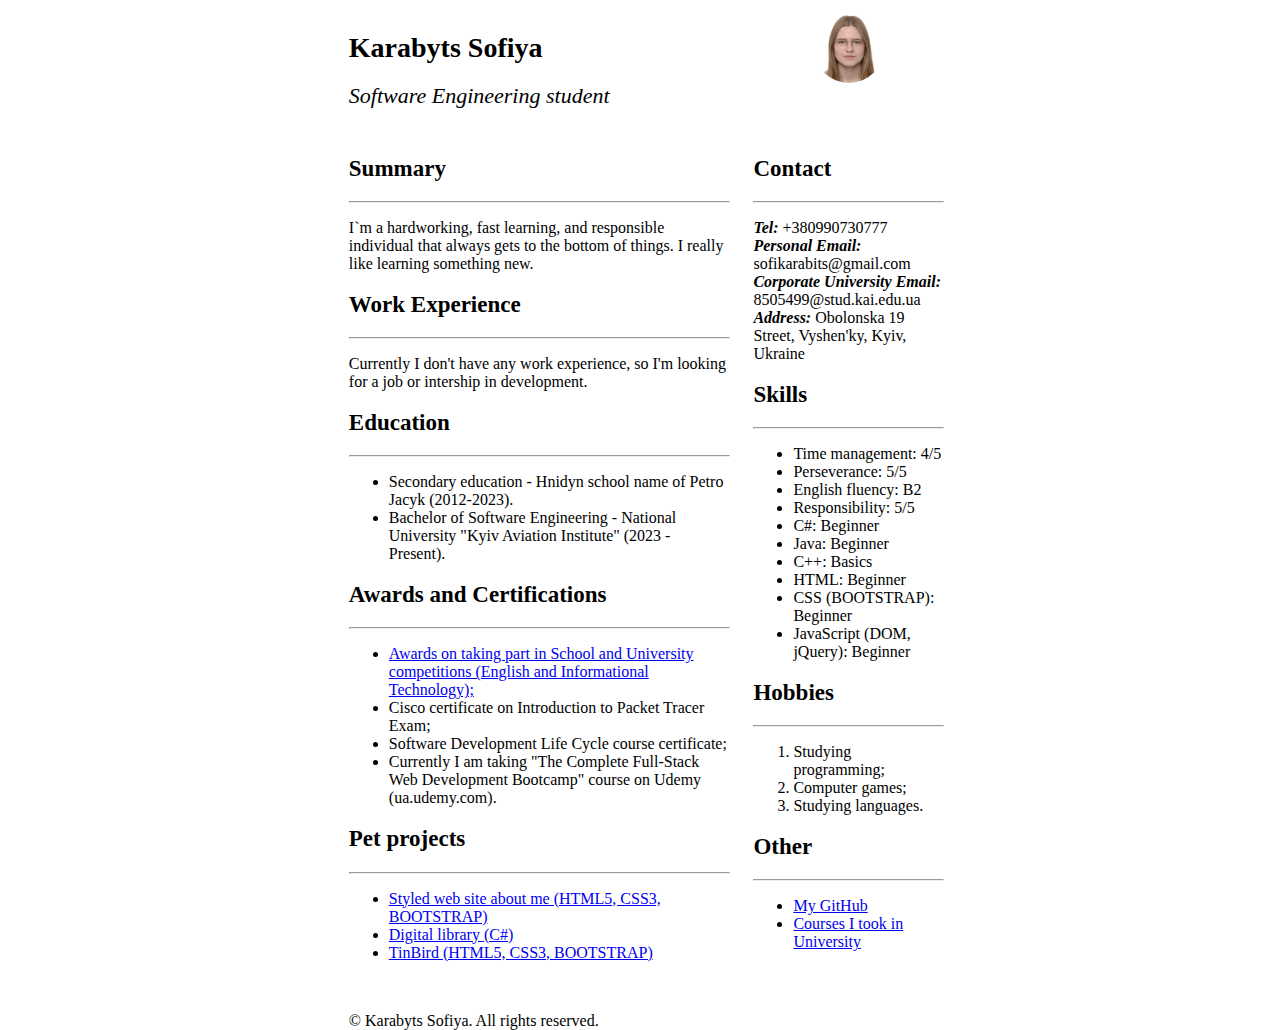
<file: index.html>
<!DOCTYPE html>
<html lang="en, ukrainian">

<head>
    <meta charset="UTF-8">
    <meta name="viewport" content="width=device-width, initial-scale=1.0">
    <title>My Resume</title>
    <link rel="stylesheet" href="./styles.css"/>
</head>

<body class="index-body">
    <div class="body">
    <div id="name">
        <div>
    <h1>Karabyts Sofiya</h1>
    <h2 class="status">Software Engineering student</h2></div>
    <img class="profile-picture" src="./images/pfp.jpg"/>
    </div>

    <div class="main-part">
        <div class="first part">
    <div id="summary" class="first-part-margin">
    <h2>Summary</h2>
    <hr />
    <p>I`m a hardworking, fast learning,  and responsible individual that always gets to the bottom of things. I really like learning
        something new.</p>
    </div>

    <div id="workExperience" class="first-part-margin">
    <h2>Work Experience</h2>
    <hr/>
    <p>Currently I don't have any work experience, so I'm looking for a job or intership in development.</p>
    </div>

<div id="education" class="first-part-margin">
    <h2>Education</h2>
    <hr/>
    <ul>
        <li>Secondary education - Hnidyn school name of Petro Jacyk (2012-2023).</li>
        <li>Bachelor of Software Engineering - National University "Kyiv Aviation Institute" (2023 - Present).</li>
    </ul>
    </div>

    <div id="awards" class="first-part-margin">
    <h2>Awards and Certifications</h2>
    <hr/>
    <ul>
        <li><a href="./awards.html">Awards on taking part in School and University competitions (English and Informational Technology);</a></li>
        <li>Cisco certificate on Introduction to Packet Tracer Exam;
        </li>
        <li>Software Development Life Cycle course certificate;
        </li>
        <li>Currently I am taking "The Complete Full-Stack Web Development Bootcamp" course on Udemy (ua.udemy.com). 
        </li>
    </ul>
    </div>

    <div>
        <h2>Pet projects</h2>
        <hr/>
        <ul>
            <li><a href="https://bananadigest.github.io/CapstoneProject2/">Styled web site about me (HTML5, CSS3, BOOTSTRAP)</a></li>
            <li><a href="https://bananadigest.github.io/CapstoneProject2/DigitalLibrary.html">Digital library (C#)</a></li>
            <li><a href="https://bananadigest.github.io/TinBird/">TinBird (HTML5, CSS3, BOOTSTRAP)</a></li>
        </ul>
    </div>
</div>

<div class="second part">
<div id="contact">
    <h2>Contact</h2>
    <hr/>
<p><i>Tel:</i> +380990730777<br/>
    <i>Personal Email:</i> sofikarabits@gmail.com<br/>
    <i>Corporate University Email:</i> 8505499@stud.kai.edu.ua<br/>
    <i>Address:</i>
  Obolonska 19 Street, 
  Vyshen'ky, 
  Kyiv, Ukraine
</p></div>

<div id="skills">
    <h2>Skills</h2>
    <hr/>
    <ul>
        <li>Time management: 4/5</li>
        <li>Perseverance: 5/5</li>
        <li>English fluency: B2</li>
        <li>Responsibility: 5/5</li>
        <li>C#: Beginner</li>
        <li>Java: Beginner</li>
        <li>C++: Basics</li>
        <li>HTML: Beginner</li>
        <li>CSS (BOOTSTRAP): Beginner </li>
        <li>JavaScript (DOM, jQuery): Beginner </li>
    </ul>
</div>

    <div id="hobbies">
        <h2>Hobbies</h2>
        <hr/>
        <ol>
        <li>Studying programming;</li>
        <li>Computer games;</li>
        <li>Studying languages.</li>
    </ol>
    </div>

    <div id="other">
    <h2>Other</h2>
    <hr/>
    <ul>
        <li><a href="https://github.com/BananaDigest">My GitHub</a></li>
        <li><a href="./experience.html">Courses I took in University</a></li>
    </ul>
    </div>

    </div>
    <footer>© Karabyts Sofiya. All rights reserved.</footer>
    </div>
    </div>
    
</body>

</html>
</file>
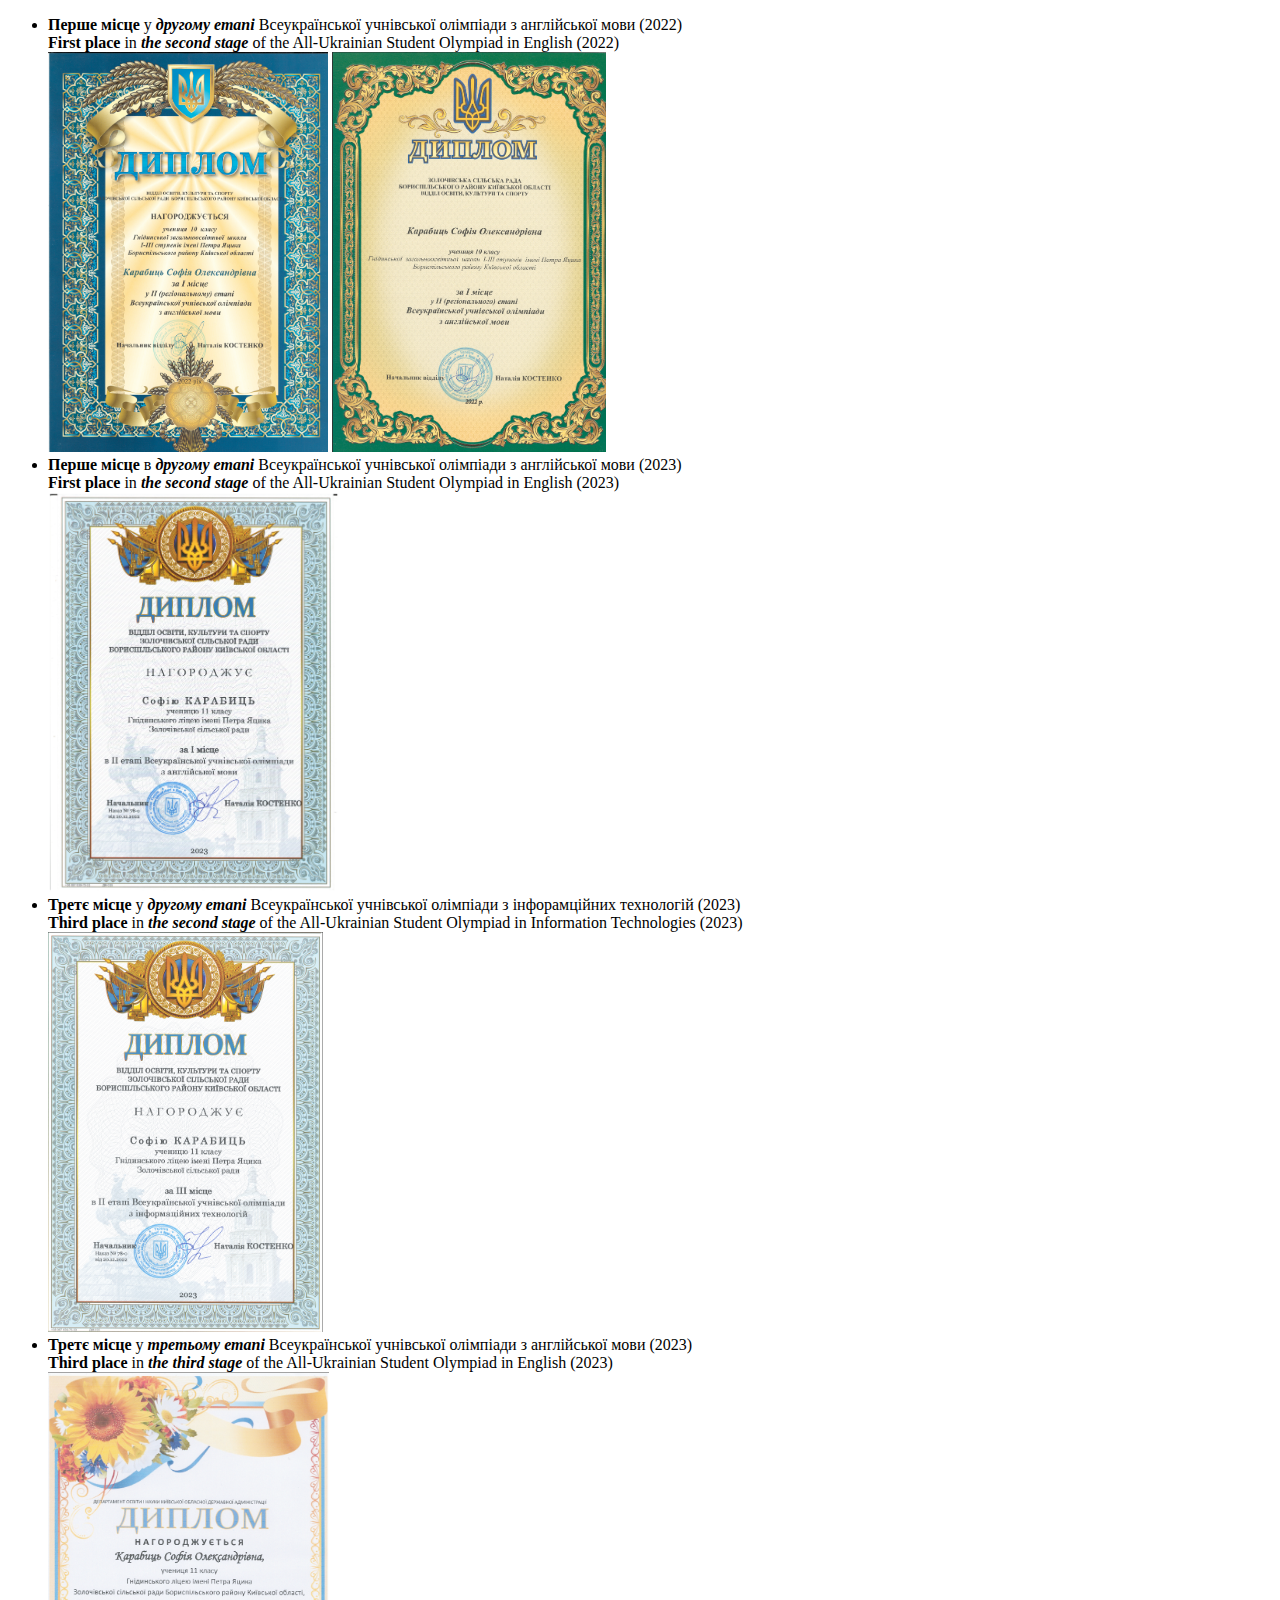
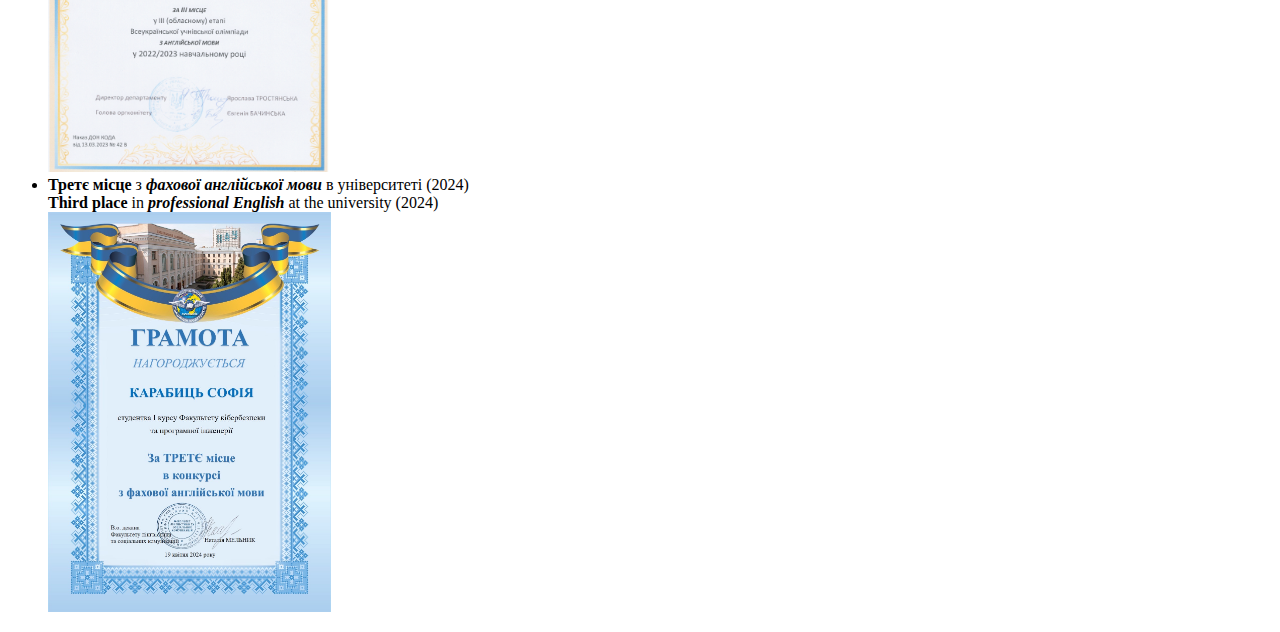
<file: awards.html>
<!DOCTYPE html>
<html lang="en">
<head>
    <meta charset="UTF-8">
    <meta name="viewport" content="width=device-width, initial-scale=1.0">
    <title>Awards</title>
    <link rel="stylesheet" href="./styles.css"/>
</head>
<body>
    <ul>
        <li><b class="keywords">Перше місце</b> у <i>другому етапі</i> Всеукраїнської учнівської олімпіади з англійської мови (2022)<br />
            <b class="keyword">First place</b> in <i>the second stage</i> of the All-Ukrainian Student Olympiad in English (2022)<br />
            <img class="inline-img" src="./images/1_place_2022.png" height="400"
                alt="two images of an award for the first place in the second stage of the All-Ukrainian Student Olympiad in English 2022" />
            <img class="inline-img" src="./images/1_place_2022_2.png" height="400" />
        </li>
        <li><b class="keywords">Перше місце</b> в <i>другому етапі</i> Всеукраїнської учнівської олімпіади з англійської мови (2023) <br />
            <b class="keyword">First place</b> in <i>the second stage</i> of the All-Ukrainian Student Olympiad in English (2023)<br />
            <img class="block-img" src="./images/IMG_0005.jpg" height="400"
                alt="image of an award for the first place in the second stage of the All-Ukrainian Student Olympiad in English 2023" />
        </li>
        <li><b class="keywords">Третє місце</b> у <i>другому етапі</i> Всеукраїнської учнівської олімпіади з інфорамційних технологій (2023)<br />
            <b class="keyword">Third place</b> in <i>the second stage</i> of the All-Ukrainian Student Olympiad in Information Technologies
            (2023)<br />
            <img class="block-img" src="./images/3_place_it.png" height="400"
                alt="image of an award for the third place in the second stage of the All-Ukrainian Student Olympiad in Information Technologies 2023" />
        </li>
        <li><b class="keywords">Третє місце</b> у <i>третьому етапі</i> Всеукраїнської учнівської олімпіади з англійської мови (2023)<br />
            <b class="keyword">Third place</b> in <i>the third stage</i> of the All-Ukrainian Student Olympiad in English (2023)<br />
            <img class="block-img" src="./images/3_place_3_level.png" height="400"
                alt="image of an award for the third place in the third stage of the All-Ukrainian Student Olympiad in English 2023" />
        </li>
        <li><b class="keyword">Третє місце </b>з <i>фахової англійської мови</i> в університеті (2024)<br/>
        <b class="keyword">Third place </b>in <i>professional English</i> at the university (2024)<br/>
    <img class="block-img" src="./images/IMG_7608.jpg" height="400" alt="image of an award for the Third place in professional English at the university 2024"/></li>
    </ul>
</body>
</html>
</file>
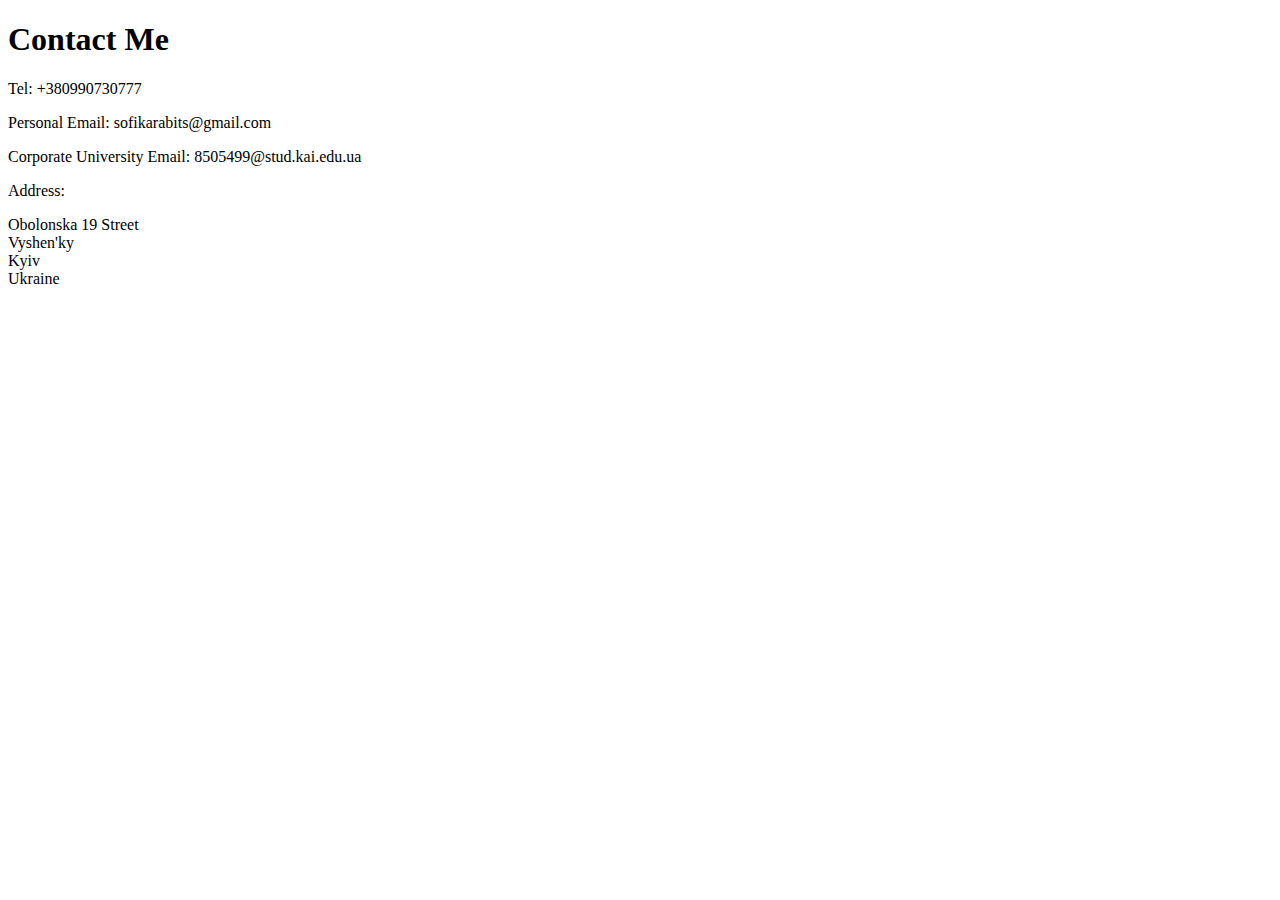
<file: contact.html>
<!DOCTYPE html>
<html lang="en">
<head>
  <meta charset="UTF-8">
  <meta name="viewport" content="width=device-width, initial-scale=1.0">
  <title>Contact Information</title>
</head>
<body>
  <h1>Contact Me</h1>
<p>Tel: +380990730777</p>
<p>Personal Email: sofikarabits@gmail.com</p>
<p>Corporate University Email: 8505499@stud.kai.edu.ua</p>
<p>Address:</p>
<p>
  Obolonska 19 Street<br />
  Vyshen'ky<br />
  Kyiv<br />
  Ukraine<br />
</p>
</body>
</html>
</file>
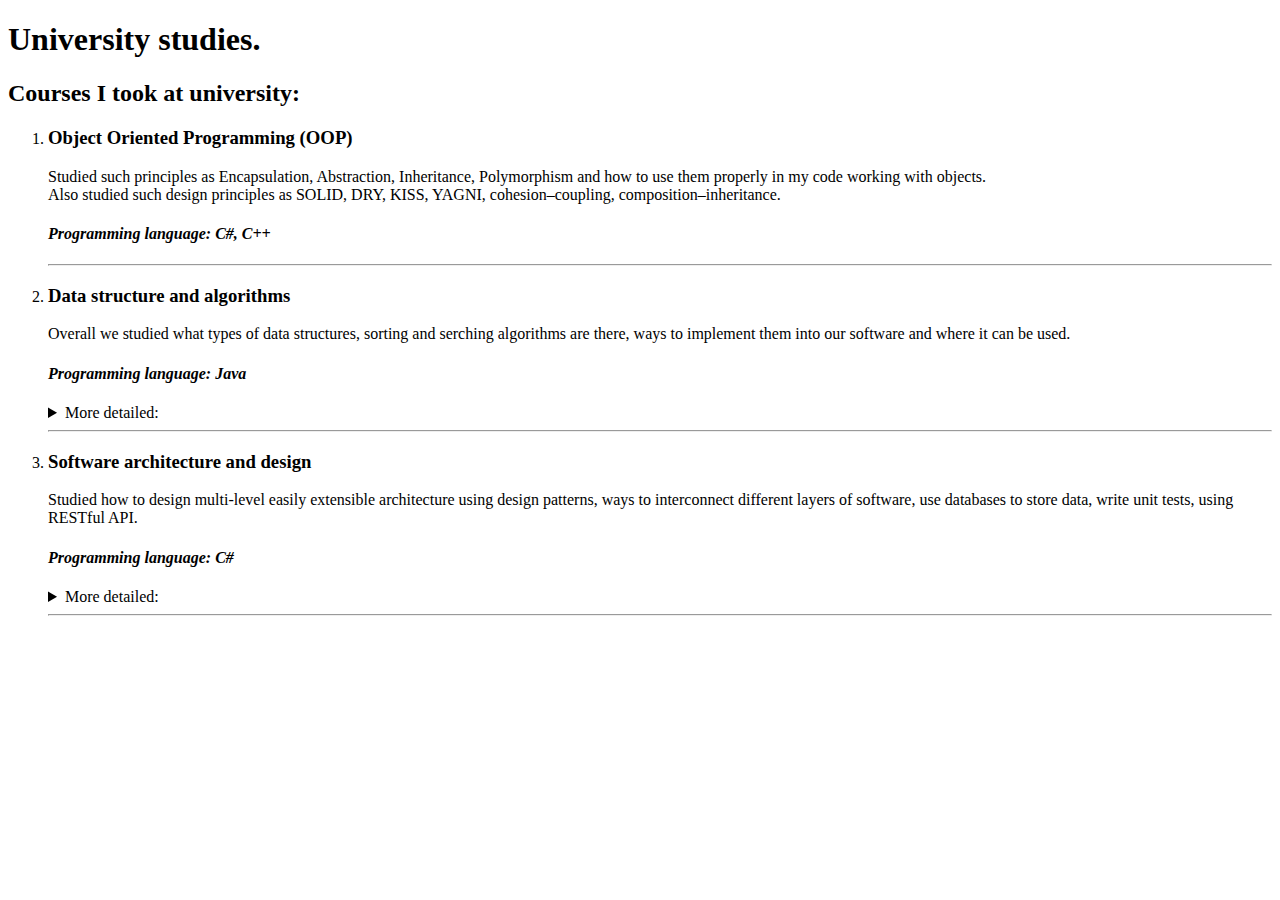
<file: experience.html>
<!DOCTYPE html>
<html lang="en">
<head>
    <meta charset="UTF-8">
    <meta name="viewport" content="width=device-width, initial-scale=1.0">
    <title>University courses</title>
</head>

<body>
    <h1>University studies.</h1>
    <h2>Courses I took at university:</h2>
    <ol>
        <!-- Object Oriented Programming (OOP) -->
        <li><h3>Object Oriented Programming (OOP)</h3>
    <p>Studied such principles as 
        Encapsulation, Abstraction, Inheritance, Polymorphism 
        and how to use them properly in my code working with objects. <br/>
        Also studied such design principles as SOLID, DRY, KISS, YAGNI, cohesion–coupling, composition–inheritance.  </p>
        <h4><i>Programming language: C#, C++</i></h4>
    <hr/>
</li>
<!-- Data structure and algorithms -->
<li><h3>Data structure and algorithms</h3>
    <p>Overall we studied what types of data structures, 
        sorting and serching algorithms are there, ways to implement them into our software and where it can be used. 
         </p>
         <h4><i>Programming language: Java</i></h4>
         <details><summary>More detailed:</summary>
    <ul>
        <li><details><summary>linear data structures:</summary> 
            <ul>
            <li><details><summary>Array:</summary>
                <ul>
                    <li>What types of arrays are there (static/dynamic) and how to implementthem into Software</li>
                    <li>Operations: insertion, deletion, search etc.</li>
                </ul></details>
            </li>
            <li><details><summary> Stack:</summary>
                <ul>
                    <li>LIFO (Last-In-First-Out) principle</li>
                    <li>Operations: push(), pop(), peek()</li>
                    <li>Implementations: using arrays (fixed/dynamic), linked lists</li>
                </ul>
                </details>
            </li>
            <li><details><summary>Queue:</summary>
                <ul>
                    <li>FIFO (First-In-First-Out) principle</li>
                    <li>Operations: enqueue(), dequeue(), front()</li>
                    <li>Implementations: Arrays (with circular buffers to avoid waste), Linked lists</li>
                    <li>Priority Queues.</li>
                </ul>
                </details>
            </li>
            <li><details><summary>Linked List:</summary>
                <ul>
                    <li>Singly Linked List</li>
                    <li>Doubly Linked List</li>
                    <li>Memory Allocation</li>
                </ul></details>
            </li>
            <li><details><summary>Hash Tables:</summary>
                <ul>
                    <li>Hash Functions</li>
                    <li>Collision Resolution:
                        <ul>
                            <li>Separate Chaining: linked lists to store collisions in the same bucket</li>
                            <li>Open Addressing: Finds next empty slot (linear/quadratic probing, double hashing)</li>
                        </ul>
                    </li>
                </ul></details>
            </li></details>
        </li>
        <li><details><summary>non-linear data structures:</summary>
            <ul>
                <li><details><summary>Trees</summary>
                    <ul><li>Basic Binary Trees </li>
                <li>Binary Search Tree</li>
                <li>Balanced Trees (AVL/Red-Black)</li>
                <li>Depth-First Search (DFS) (pre-order, in-order, post-order)</li>
                <li>Breadth-First Search (BFS)</li></details>
                <li>Graph</li>
                </li>
            </ul>
        </li>
        <li><details><summary>algorithms with different difficulty:</summary>
            <ul>
                <li>O(n²) (Bubble Sort, Selection Sort, Insertion Sort)</li>
                <li>O(n log n) (Merge Sort, Quick Sort, Heap Sort)</li>
                <li>Other complexities (Counting Sort, Radix Sort)</li>
            </ul>
            </details>
        </li>
        <li>Methods of algorithms analysis</li>
        <li>Mathematical algorithms</li>
        <li>Identification algorithms (regex, finite-state machine)</li>
        <li>Combinatorial algorithms</li>
    </ul></details>
    <hr/>
</li>
    <li>
        <!-- Software architecture and design -->
        <h3>Software architecture and design</h3>
        <p>Studied how to design multi-level easily extensible architecture using design patterns, 
            ways to interconnect different layers of software, 
            use databases to store data, 
            write unit tests, 
            using RESTful API.
            <br/>
        </p>
        <h4><i>Programming language: C#</i></h4>
        <details>
                <summary>More detailed:</summary>
                <ul>
                    <!-- Dal -->
                    <li><details><summary>Data access layer (DAL)</summary>
                        <ul>
                            <li>Entity Framework code first</li>
                            <li>Migrations</li>
                            <li>Unit of work (UoW)</li>
                            <li>Repository, Generic Repository </li>
                            <li>Eager and lazy loading, Asynchronous Queries</li>
                            <li>Entity relationships (1:1, 1:М, М:N)</li>
                            <li><details><summary>Data bases we used</summary>
                        <ul>
                            <li>SQLite</li>
                            <li>SQL Server</li>
                        </ul>
                    </details></li>
                        </ul>
                    </details>
                    </li>
                    <!-- Bll -->
                    <li><details><summary>Business Logic Layer (BLL)</summary>
                        <ul>
                            <li><details>
                            <summary>Design patterns</summary>
                            <ul>
                                <li>Creational</li>
                                <li>Behavioral (Observer with embedded classes in C#)</li>
                                <li>Structural</li>
                            </ul>
                            </details>
                            </li>
                            <li>Service Classes</li>
                            <li>DTO (Data Transfer Objects)</li>
                            <li>Automapping</li>
                            <li>CQRS (Command Query Responsibility Segregation)</li>
                            <li>Dependency Injection (DI) (Autofac, Ninject)</li>
                        </ul>
                        </details>
                    </li>
                    <!--User Interface (UI, API)-->
                    <li><details><summary>User Interface (UI, API)</summary>
                        <ul>
                            <li>ASP.NET Core</li>
                            <li>Swagger</li>
                            <li>JWT</li>
                            <li>MVC (Model-View-Controller)</li>
                            <li>RESTful API</li>
                            <li>Combining RESTful API with Winforms and Web Applications</li>
                        </ul>
                    </details>
                    </li>
                    <!-- Tests -->
                    <li><details><summary>Tests</summary>
                        <ul>
                            <li>NUnit, XUnit</li>
                            <li>AAA principle</li>
                            <li>Mock (moq), stub</li>
                            <li>Auto Fixture, NSubstitute</li>
                            <li>In‑Memory</li>
                        </ul></details>
                    </li>
                        </ul>
                    </li>
                </ul>
            </details>
            <hr/>
    </li>
    </ol>
</body>
</html>
</file>
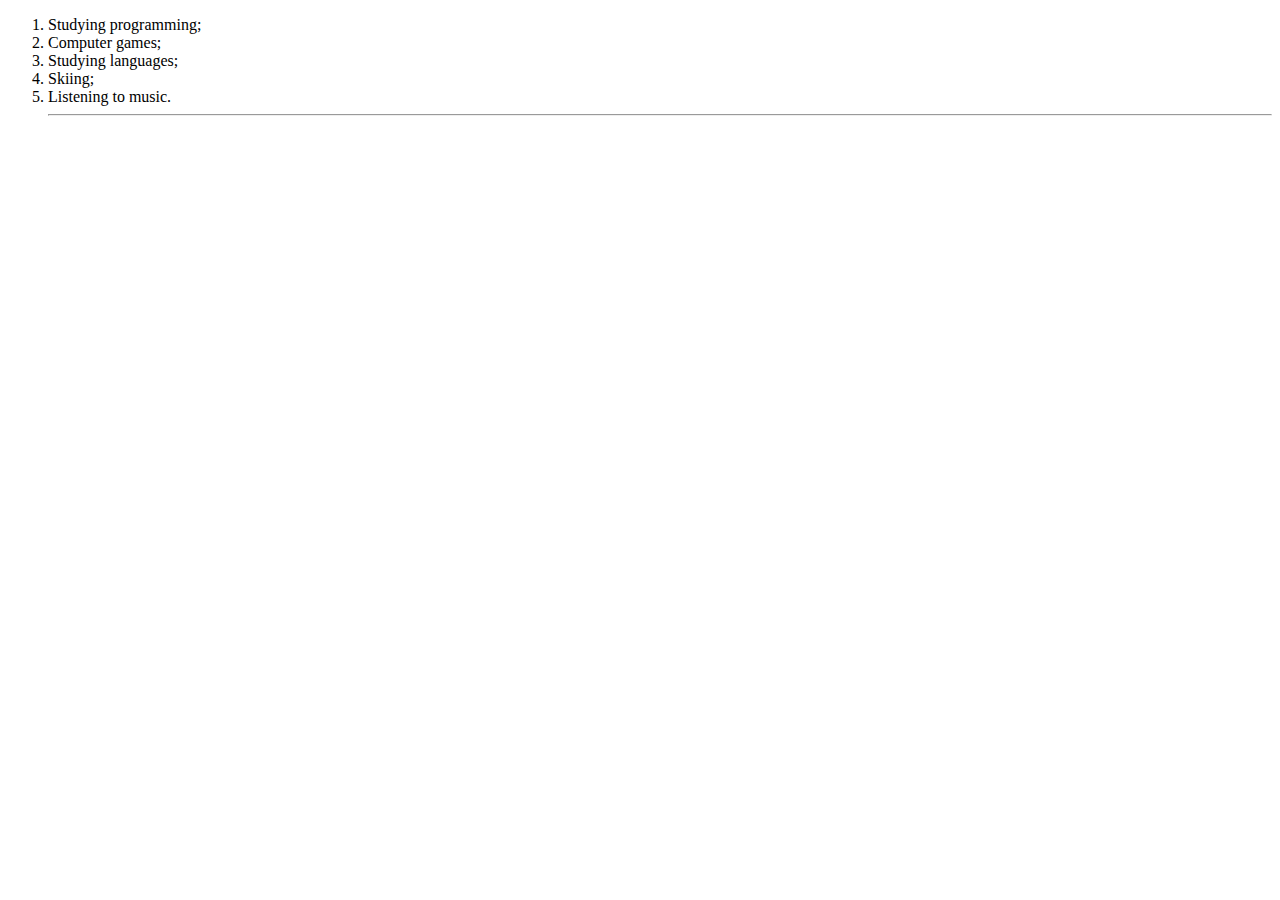
<file: myHobbies.html>
<!DOCTYPE html>
<html lang="en">

<head>
    <meta charset="UTF-8">
    <meta name="viewport" content="width=device-width, initial-scale=1.0">
    <title>hobbies</title>
</head>

<body>
    <ol>
        <li>Studying programming;</li>
        <li>Computer games;</li>
        <li>Studying languages;</li>
        <li>Skiing;</li>
        <li>Listening to music.</li>
        <hr />
    </ol>
</body>

</html>
</file>
<file: styles.css>
.profile-picture{
    height: 70px;
    border-radius: 50%;
}

#name{
    display: flex;
    justify-content: space-between;
    width: 90%;
    padding-top: 5px;
    padding-bottom: 10px;
}

.body{
    max-width: 595px;
    height: 842px;
    display:flex;
    flex-direction: column;
    margin-left: 3%;
    margin-right: 2%;
    width: 595px;
}

.index-body{
    display:flex;
    justify-content: center;
}

.main-part{
    display: grid;
    grid-template-columns: 2fr 1fr;
    gap: 4%
}

h2{
    font-size: 23px;
}
i{
    font-weight: 700;
}

h1{
    font-size: 28px;
}

.status{
    font-size: 22px;
    font-weight: 300;
    font-style: italic;
}

img{
    height: 400px;
}

@media print{
    footer{
        display:none;
    }
}

@media (max-width:645px){
    .main-part{
        display:flex;
        flex-direction: column;
    }

    div.second{
        display:flex;
        flex-direction: column;
    }

    #contact{
        order:2;
    }

    #skills{
        order:1;
    }

    #hobbies{
        order:3;
    }

    #other{
        order: 4;
    }

    .profile-picture{
        align-self: center;
    }
}
</file>
